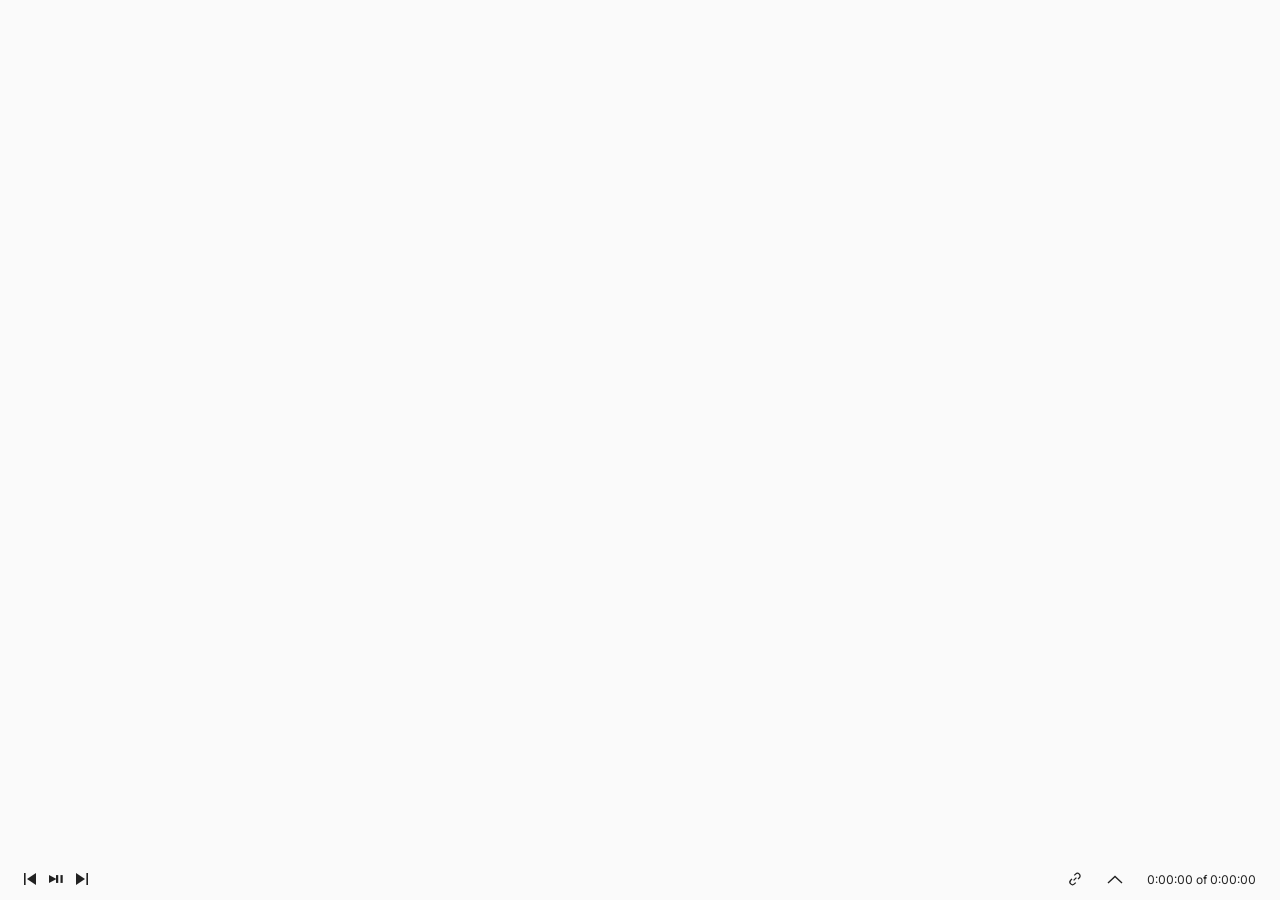
<file: public/index.html>
<!DOCTYPE html>
<html lang="en">
<head>
  <meta charset="utf-8" />
  <meta name="viewport" content="width=device-width, initial-scale=1, maximum-scale=1" />
  <meta name="theme-color" content="#0e0e0e" />
  <title>Mixes</title>
  <meta name="description" content="Music for working." />
  <link rel="preconnect" href="https://fonts.googleapis.com" />
  <link rel="preconnect" href="https://fonts.gstatic.com" crossorigin />
  <link href="https://fonts.googleapis.com/css2?family=Inter:wght@400&display=swap" rel="stylesheet" />
  <link rel="stylesheet" href="/styles.css" />
</head>
<body>
  <header class="header">
    <div class="header-info" id="header-info"></div>
    <a class="home-link" id="home-link" href="/" data-nav hidden>&larr; All mixes</a>
  </header>

  <main class="grid" id="grid"></main>
  <main class="mix-page" id="mix-page" hidden></main>
  <div class="spacer"></div>

  <!-- Player -->
  <div class="progress" id="progress">
    <div class="progress-buffer" id="progress-buffer"></div>
    <div class="progress-fill" id="progress-fill"></div>
    <input class="progress-slider" id="seek" type="range" min="0" max="1000" value="0" aria-label="seek" />
  </div>

  <section class="player" id="player">
    <div class="player-bar">
      <div class="controls">
        <button type="button" id="prev" aria-label="previous">
          <svg width="13" height="12" viewBox="0 0 13 12"><rect x="0" y="0" width="1.6" height="12" /><path d="M12 0V12L3 6Z" /></svg>
        </button>
        <button type="button" id="play" aria-label="play">
          <svg class="icon-play" width="13" height="14" viewBox="0 0 13 14"><path d="M0 0L13 7L0 14Z" /></svg>
          <svg class="icon-pause" width="12" height="14" viewBox="0 0 12 14"><rect width="4" height="14" /><rect x="8" width="4" height="14" /></svg>
        </button>
        <button type="button" id="next" aria-label="next">
          <svg width="13" height="12" viewBox="0 0 13 12"><path d="M1 0V12L10 6Z" /><rect x="11.4" y="0" width="1.6" height="12" /></svg>
        </button>
        <p class="now-title" id="now-title"></p>
      </div>
      <div class="options">
        <span class="share-msg" id="share-msg" aria-live="polite"></span>
        <button type="button" id="share" aria-label="copy link to this mix" title="Copy link to this mix" hidden>
          <svg width="16" height="16" viewBox="0 0 16 16" fill="none" stroke="currentColor" stroke-width="1.3"><path d="M6.6 9.4l2.8-2.8" /><path d="M7.3 4.4l1.3-1.3a2.6 2.6 0 0 1 3.7 3.7L11 8.1" /><path d="M8.7 11.6l-1.3 1.3a2.6 2.6 0 0 1-3.7-3.7L5 7.9" /></svg>
        </button>
        <button type="button" id="toggle-info" aria-label="show info">
          <svg class="chevron" id="chevron" width="16" height="9" viewBox="0 0 16 9" fill="none"><path d="M1 8L8 1.5L15 8" stroke="currentColor" stroke-width="1.4" /></svg>
        </button>
        <p class="tabular time"><span id="time-cur">0:00:00</span> of <span id="time-dur">0:00:00</span></p>
      </div>
    </div>

    <div class="drawer">
      <div class="drawer-info">
        <p id="drawer-name">Nothing playing yet</p>
        <p class="drawer-desc" id="drawer-desc">Press play on any mix.</p>
      </div>
      <div class="cover-col"><img id="drawer-cover" alt="" /></div>
    </div>
  </section>

  <audio id="audio" preload="none"></audio>
  <script src="/app.js"></script>
</body>
</html>
</file>
<file: styles.css>
:root {
  --white: #fafafa;
  --black: #212121;
  --dark_gray: #bbbbbb;
  --light_gray: #eaeaea;
  --ease: cubic-bezier(0.15, 0, 0.25, 1);
  --ease2: cubic-bezier(0.55, 0, 0.2, 1);
  --bar: 42px;
  --drawer: 263px;
}

*, *::before, *::after { box-sizing: border-box; margin: 0; padding: 0; }
html, body { background: var(--white); }
body, button, a {
  font-family: "Inter", "Helvetica Neue", Arial, sans-serif;
  font-size: clamp(11px, 2vw, 12px);
  color: var(--black);
  -webkit-font-smoothing: antialiased;
  font-kerning: normal;
}
a, button {
  cursor: pointer; text-decoration: none; background: transparent; border: 0;
  -webkit-tap-highlight-color: transparent; user-select: none;
}
a, .gray { color: var(--dark_gray); }
a, button, .btn { transition: color .3s var(--ease), background-color .35s var(--ease); }
@media (hover: hover) {
  a:hover { color: var(--black); }
  .btn:hover { background-color: var(--light_gray); }
}
.tabular { font-feature-settings: "tnum"; }
img { display: block; }
::-webkit-scrollbar { width: 4px; }
::-webkit-scrollbar-track { background: var(--light_gray); }
::-webkit-scrollbar-thumb { background: var(--dark_gray); }
::selection { background: var(--dark_gray); color: var(--light_gray); }

/* Header */
.header {
  position: relative; z-index: 100; display: flex; justify-content: space-between;
  align-items: center; gap: 14px; padding: 24px 24px 0;
}
.header-info { display: flex; gap: 4px; flex-wrap: wrap; }
.header-buttons { position: fixed; right: 24px; display: flex; gap: 4px; align-items: center; }
.zoom { display: flex; width: 15px; height: 15px; }
.zoom rect { fill: var(--black); transition: fill .35s var(--ease); }
.zoom path { fill: var(--white); }
@media (hover: hover) { .zoom:hover rect { fill: var(--dark_gray); } }
.zoom:disabled { opacity: .35; cursor: default; }

/* Grid */
.grid {
  margin-top: 96px; padding: 0 24px; display: grid; gap: 24px;
  grid-template-columns: repeat(var(--cols, 4), minmax(0, 1fr));
}
.spacer { height: 50vh; }
.card { display: flex; flex-direction: column; gap: 6px; min-width: 0; opacity: 0; animation: fade .75s var(--ease) forwards; }
@keyframes fade { to { opacity: 1; } }

.cover-wrap { position: relative; aspect-ratio: 1 / 1; background: var(--light_gray); }
.cover { width: 100%; height: 100%; object-fit: contain; opacity: 0; transition: opacity .75s var(--ease); }
.cover.loaded { opacity: 1; }

.overlay {
  position: absolute; inset: 0; z-index: 1; display: flex; flex-direction: column; gap: 12px;
  justify-content: center; align-items: center; opacity: 0; transition: opacity .5s var(--ease);
}
.overlay > button { padding: 4px 8px; background: var(--white); white-space: nowrap; }
@media (hover: hover) {
  .cover-wrap:hover > .overlay { opacity: 1; background: rgba(255,255,255,.15); backdrop-filter: blur(4px); -webkit-backdrop-filter: blur(4px); }
}
.cover-wrap.touched > .overlay { opacity: 1; background: rgba(255,255,255,.15); backdrop-filter: blur(4px); -webkit-backdrop-filter: blur(4px); }
@media (hover: none) { .cover-wrap:not(.touched) > .overlay > button { pointer-events: none; } }

.info {
  position: absolute; inset: 0; z-index: 3; background: var(--light_gray); display: flex;
  flex-direction: column; gap: 6px; align-items: center; justify-content: center; text-align: center;
  padding: 12px; overflow: hidden; opacity: 0; pointer-events: none; transition: opacity .35s var(--ease); line-height: 1.3;
}
.info a { color: var(--black); display: inline-flex; align-items: center; gap: 4px; }
.info .desc { color: var(--black); max-width: 80%; }
.card.show-info .info { opacity: 1; pointer-events: all; }

.tag, .close {
  position: absolute; top: -1px; z-index: 2; background: var(--white); line-height: 11px;
  padding-bottom: 6px; opacity: 0; transition: opacity .5s var(--ease); pointer-events: none;
}
.tag { left: 0; padding-right: 6px; }
.close { right: 0; padding-left: 6px; z-index: 4; }
.card.playing .tag-now, .card.queued .tag-queue, .card.show-info .close { opacity: 1; }
.card.show-info .close { pointer-events: all; }
.card.playing.show-info .tag-now, .card.queued.show-info .tag-queue { opacity: 0; }
@media (hover: hover) { .close:hover { color: var(--dark_gray); } }

.details { display: flex; justify-content: space-between; gap: 12px; }
.details > div { display: flex; gap: 12px; min-width: 0; }
.details .artist { overflow: hidden; text-overflow: ellipsis; white-space: nowrap; }

/* Progress */
.progress {
  position: fixed; z-index: 101; left: 24px; right: 24px; height: 5px;
  bottom: calc(var(--bar) - 0.2px); transition: bottom .75s var(--ease2);
}
.progress-buffer, .progress-fill { position: absolute; left: 0; top: 0; height: 100%; width: 0; transition: width .25s linear; }
.progress-buffer { background: var(--light_gray); }
.progress-fill { background: var(--black); }
.progress-slider { position: absolute; inset: -4px 0; width: 100%; height: 13px; opacity: 0; cursor: pointer; margin: 0; }
body.drawer-open .progress { bottom: calc(var(--bar) + var(--drawer) - 0.5px); }

/* Player */
.player {
  position: fixed; z-index: 100; left: 0; right: 0; bottom: 0; background: var(--white);
  padding: 0 24px; height: var(--bar); overflow: hidden; transition: height .75s var(--ease2);
  display: flex; flex-direction: column;
}
body.drawer-open .player { height: calc(var(--bar) + var(--drawer)); }
.player-bar { display: flex; justify-content: space-between; align-items: center; min-height: var(--bar); gap: 24px; }
.controls { display: flex; align-items: center; gap: 12px; min-width: 0; }
.controls button { display: flex; align-items: center; }
.controls svg *, .controls svg { fill: var(--black); transition: fill .35s var(--ease); }
@media (hover: hover) { .controls button:hover svg * { fill: var(--dark_gray); } }
#play { width: 14px; }
.now-title { margin-left: 12px; white-space: nowrap; overflow: hidden; text-overflow: ellipsis; color: var(--dark_gray); }
.options { display: flex; align-items: center; gap: 24px; white-space: nowrap; }
.options button { display: flex; color: var(--black); }
@media (hover: hover) { .options button:hover { color: var(--dark_gray); } }
.chevron { transition: transform .75s var(--ease2); }
body.drawer-open .chevron { transform: rotate(180deg); }

.drawer { display: flex; justify-content: space-between; gap: 24px; padding: 12px 0 0; height: var(--drawer); }
.queue-col { width: 33%; display: flex; flex-direction: column; gap: 12px; position: relative; min-height: 0; }
.queue-header { display: flex; justify-content: space-between; }
@media (hover: hover) { .queue-header button:hover { color: var(--black); } }
.queue-items { list-style: none; overflow-y: auto; scrollbar-width: none; display: flex; flex-direction: column; gap: 12px; padding-bottom: 24px; }
.queue-items::-webkit-scrollbar { display: none; }
.queue-col::after { content: ""; position: absolute; inset: 0; pointer-events: none; background: linear-gradient(0deg, var(--white), rgba(250,250,250,0) 33%); }
.queue-items li { display: flex; gap: 12px; align-items: center; cursor: grab; position: relative; }
.queue-items li .num { width: 52px; color: var(--dark_gray); flex: none; }
.queue-items li .t { flex: 1; overflow: hidden; text-overflow: ellipsis; white-space: nowrap; }
.queue-items li .x { opacity: 0; color: var(--dark_gray); transition: opacity .5s var(--ease); }
.queue-items li.current .t::before { content: "▸ "; }
.queue-items li.dragging { opacity: .4; }
@media (hover: hover) { .queue-items li:hover .x { opacity: 1; } .queue-items li .x:hover { color: var(--black); } }
.queue-empty { color: var(--dark_gray); }
.cover-col { width: 33%; display: flex; justify-content: flex-end; }
.cover-col img { height: 212px; width: auto; aspect-ratio: 1 / 1; object-fit: contain; }
.cover-col img:not([src]) { visibility: hidden; }

@media (max-width: 1439px) { .queue-col, .cover-col { width: 50%; } }

/* Mobile */
@media (max-width: 599px) {
  :root { --bar: 40px; --drawer: 216px; }
  .header { align-items: flex-start; padding: 12px 12px 0; }
  .header-info { flex-direction: column; gap: 0; }
  .header-buttons { right: 15px; gap: 7px; }
  .zoom, .zoom svg { width: 19px; height: 19px; }
  .grid { margin-top: 48px; padding: 0 15px; gap: 15px; row-gap: 30px; }
  .details { flex-direction: column; gap: 0; }
  .details > div { justify-content: space-between; flex-wrap: wrap; row-gap: 0; gap: 6px; }
  .details .artist { order: 3; width: 100%; }
  .details .dur-desktop { display: none; }
  .progress { left: 0; right: 0; height: 6px; }
  .player { padding: 0 15px; }
  .controls { gap: 16px; }
  .now-title { display: none; }
  .cover-col { display: none; }
  .info .desc { display: none; }
  .queue-col { width: 100%; }
}
@media (min-width: 600px) { .details .dur-mobile { display: none; } }
</file>
